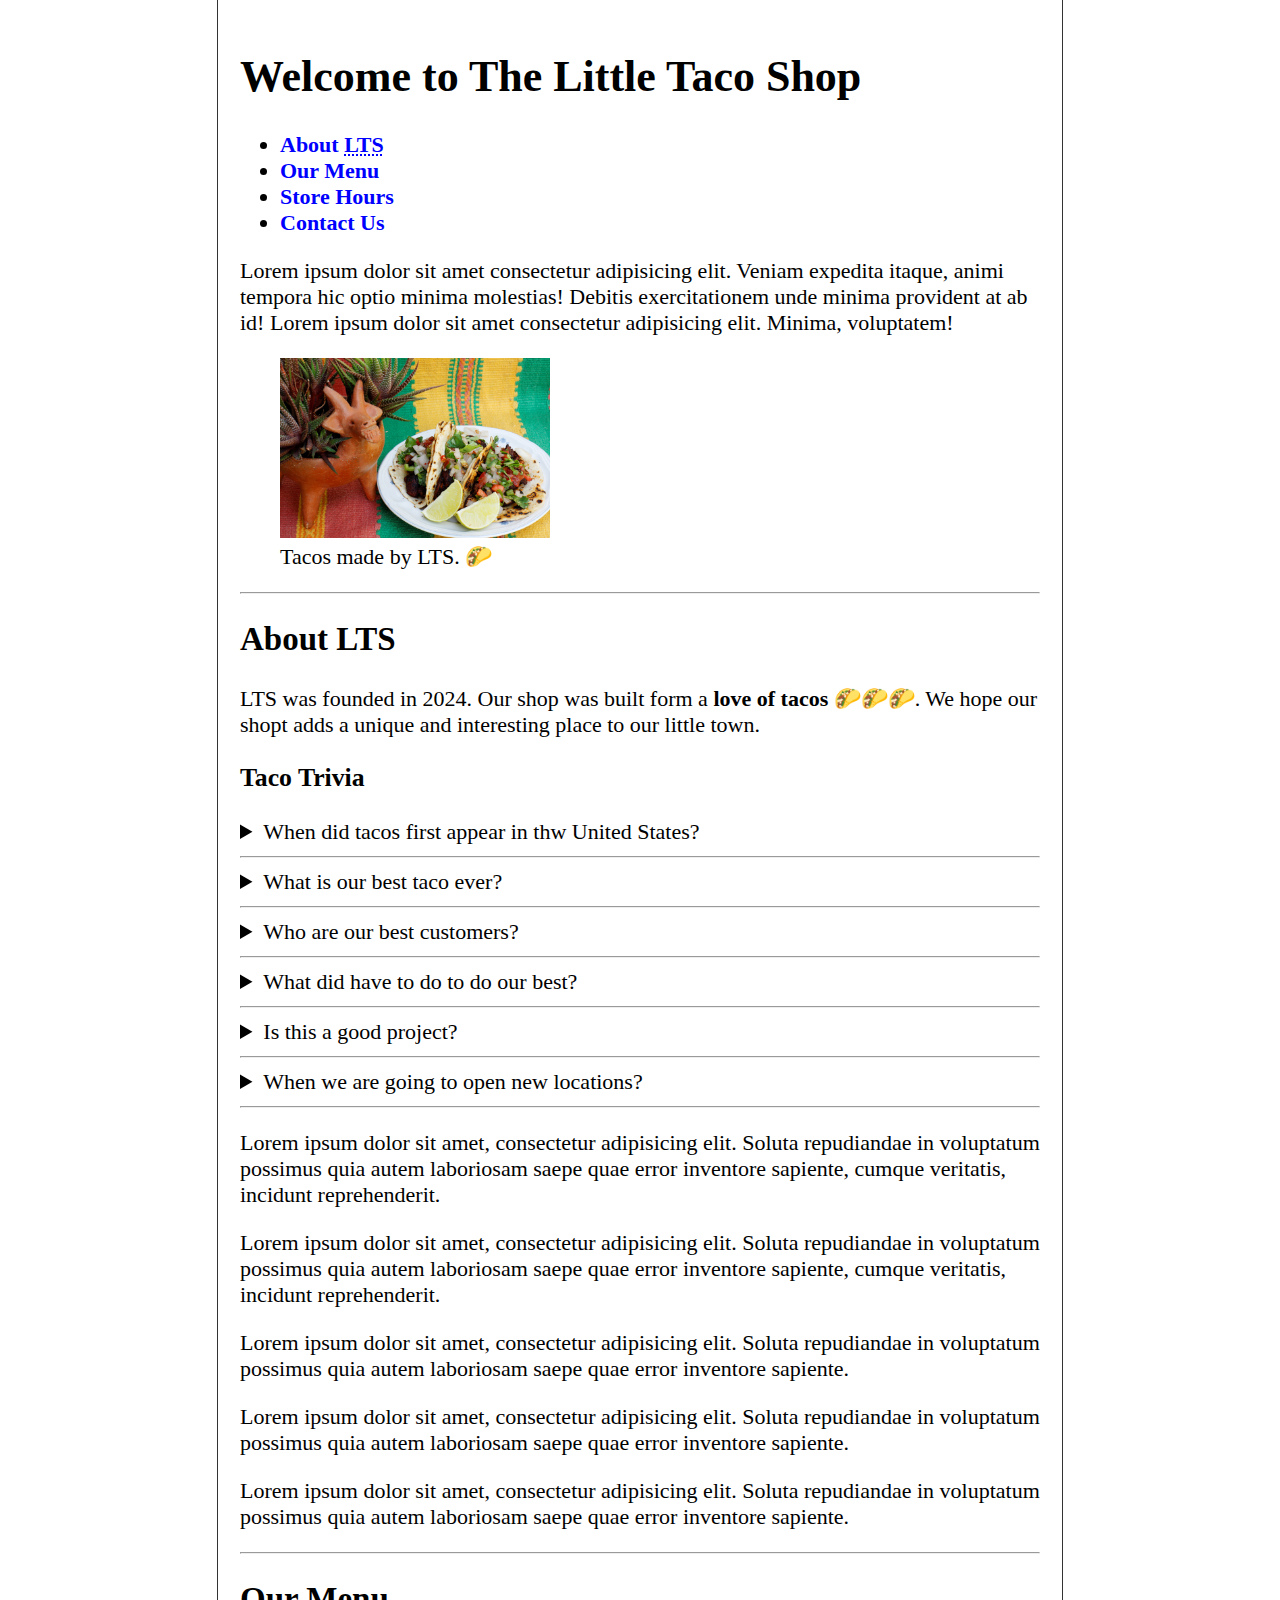
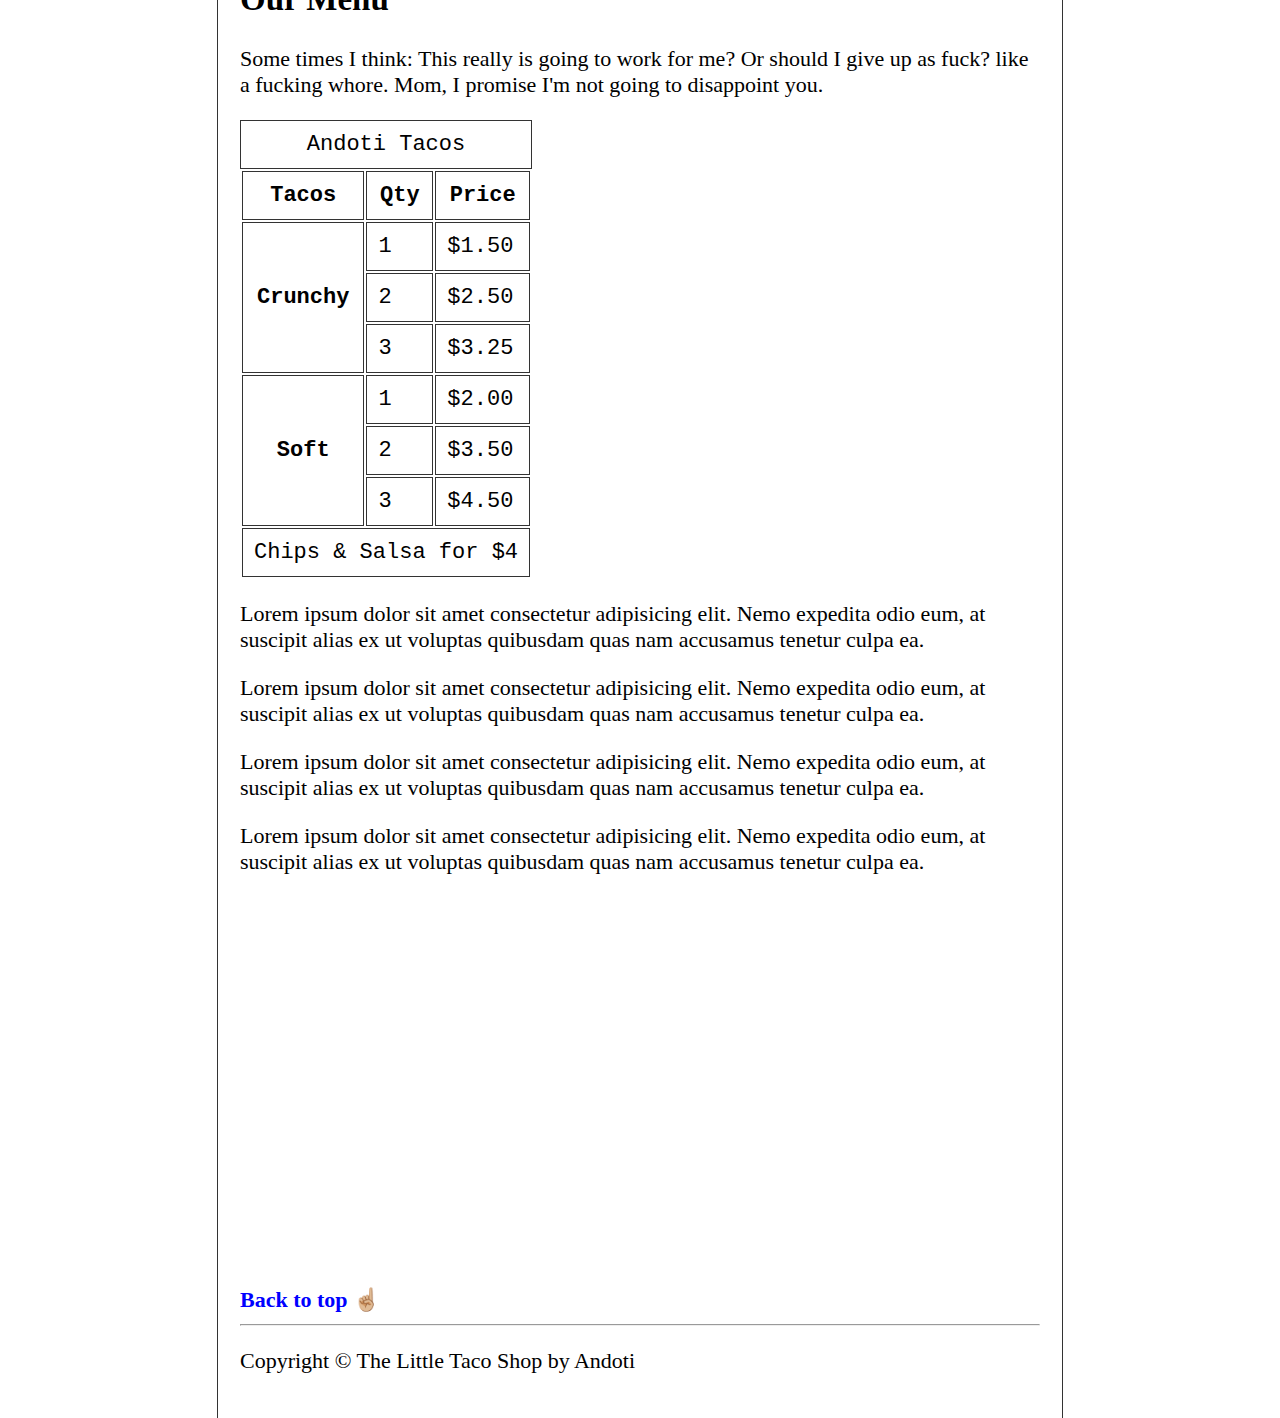
<file: index.html>
<!DOCTYPE html>
<html lang="en">

<head>
    <meta charset="UTF-8">
    <meta name="viewport" content="width=device-width, initial-scale=1.0">
    <!-- This metadata helps to share my project on social media in a great way :D -->
    <meta property="og:title" content="The Little Taco Shop | Lesther Xitumul Manuel">
    <meta property="og:description" content="A project aimed at reviewing HTML knowledge.">
    <meta name="author" content="Andoti by Lesther Xitumul Manuel">
    <meta name="description" content="A project aimed at reviewing HTML knowledge.">
    <meta property="og:url" content="https://lestherxm.github.io/html_review/">
    <link rel="canonical" href="https://lestherxm.github.io/html_review/">
    <meta name="keywords"
        content="Lesther Xitumul, Lesther Xitumul Manuel, Lesther XM, lestherxm, @lestherxm, web developers guatemala, web developers">
    <meta property="og:type" content="website">
    <meta property="og:image" content="https://lestherxm.github.io/og_images/url-og-img.jpg">
    <!-- Appeareance -->
    <title>The Little Taco Shop | Home</title>
    <link rel="icon" href="./favicon.ico" type="image/x-icon">
    <link rel="stylesheet" href="./css/style.css" type="text/css">
</head>

<body>
    <header>
        <h1 id="page-title">Welcome to The Little Taco Shop</h1>
        <nav>
            <ul>
                <li>
                    <a href="#about-lts">About <abbr title="Little Taco Shop">LTS</abbr></a>
                </li>
                <li>
                    <a href="#our-menu">Our Menu</a>
                </li>
                <li>
                    <a href="./hours.html">Store Hours</a>
                </li>
                <li>
                    <a href="./contact.html">Contact Us</a>
                </li>
            </ul>
        </nav>
    </header>
    <section id="introduction">
        <p>
            Lorem ipsum dolor sit amet consectetur adipisicing elit. Veniam expedita itaque, animi tempora hic optio
            minima
            molestias! Debitis exercitationem unde minima provident at ab id! Lorem ipsum dolor sit amet consectetur
            adipisicing elit. Minima, voluptatem!
        </p>
        <figure>
            <img src="./images/tacos_from_lts.jpg" alt="Tacos from LTS" title="Tacos from LTS" width="270">
            <figcaption>Tacos made by LTS. 🌮</figcaption>
        </figure>
    </section>
    <hr>
    <main>
        <section id="about-lts">
            <h2>About LTS</h2>
            <p>
                LTS was founded in 2024. Our shop was built form a <strong>love of tacos</strong> 🌮🌮🌮. We hope our
                shopt
                adds a unique and interesting place to our little town.
            </p>
            <h3>Taco Trivia</h3>
            <details>
                <summary>When did tacos first appear in thw United States?</summary>
                <p>
                    Lorem ipsum, dolor sit amet consectetur adipisicing elit. Earum, tempore? Quae blanditiis
                    necessitatibus
                    vero. A repellendus odit facilis, obcaecati quas cum autem iure vero reiciendis?
                </p>
            </details>
            <hr>
            <details>
                <summary>What is our best taco ever?</summary>
                <p>
                    Lorem ipsum, dolor sit amet consectetur adipisicing elit. Earum, tempore? Quae blanditiis
                    necessitatibus
                    vero. A repellendus odit facilis.
                </p>
            </details>
            <hr>
            <details>
                <summary>Who are our best customers?</summary>
                <p>
                    Lorem ipsum, dolor sit amet consectetur adipisicing elit. Earum, tempore? Quae blanditiis
                    necessitatibus
                    vero. A repellendus odit facilis.
                </p>
            </details>
            <hr>
            <details>
                <summary>What did have to do to do our best?</summary>
                <p>
                    Lorem ipsum, dolor sit amet consectetur adipisicing elit. Earum, tempore? Quae blanditiis
                    necessitatibus
                    vero. A repellendus odit facilis, obcaecati quas cum autem iure vero reiciendis?
                </p>
            </details>
            <hr>
            <details>
                <summary>Is this a good project?</summary>
                <p>
                    Lorem ipsum, dolor sit amet consectetur adipisicing elit. Earum, tempore? Quae blanditiis
                    necessitatibus
                    vero. A repellendus odit facilis, obcaecati quas cum autem iure vero reiciendis?
                </p>
            </details>
            <hr>
            <details>
                <summary>When we are going to open new locations?</summary>
                <p>
                    Lorem ipsum, dolor sit amet consectetur adipisicing elit. Earum, tempore? Quae blanditiis
                    necessitatibus
                    vero. A repellendus odit facilis, obcaecati quas cum autem iure vero reiciendis?
                </p>
            </details>
            <hr>
            <p>
                Lorem ipsum dolor sit amet, consectetur adipisicing elit. Soluta repudiandae in voluptatum possimus quia
                autem laboriosam saepe quae error inventore sapiente, cumque veritatis, incidunt reprehenderit.
            </p>
            <p>
                Lorem ipsum dolor sit amet, consectetur adipisicing elit. Soluta repudiandae in voluptatum possimus quia
                autem laboriosam saepe quae error inventore sapiente, cumque veritatis, incidunt reprehenderit.
            </p>
            <p>
                Lorem ipsum dolor sit amet, consectetur adipisicing elit. Soluta repudiandae in voluptatum possimus quia
                autem laboriosam saepe quae error inventore sapiente.
            </p>
            <p>
                Lorem ipsum dolor sit amet, consectetur adipisicing elit. Soluta repudiandae in voluptatum possimus quia
                autem laboriosam saepe quae error inventore sapiente.
            </p>
            <p>
                Lorem ipsum dolor sit amet, consectetur adipisicing elit. Soluta repudiandae in voluptatum possimus quia
                autem laboriosam saepe quae error inventore sapiente.
            </p>
        </section>
        <hr>
        <section id="our-menu">
            <h2>Our Menu</h2>
            <p>Some times I think: This really is going to work for me? Or should I give up as fuck? like a fucking
                whore.
                Mom, I promise I'm not going to disappoint you.</p>
            <table>
                <caption>Andoti Tacos</caption>
                <thead>
                    <tr>
                        <th scope="col">
                            Tacos
                        </th>
                        <th scope="col">
                            Qty
                        </th>
                        <th scope="col">
                            Price
                        </th>
                    </tr>
                </thead>
                <tbody>
                    <!-- Frist category of the menu -->
                    <tr>
                        <!-- the first rowspan would be this. -->
                        <th scope="col" rowspan="3">
                            Crunchy
                        </th>
                        <td>
                            1
                        </td>
                        <td>
                            $1.50
                        </td>
                    </tr>
                    <tr>
                        <!-- <th>This is ocupied by second-2 rowspan.</th> -->
                        <td>2</td>
                        <td>$2.50</td>
                    </tr>
                    <tr>
                        <!-- <th>This is ocupied by third-3 rowspan.</th> -->
                        <td>3</td>
                        <td>$3.25</td>
                    </tr>
                    <!-- Second category of the menu -->
                    <tr>
                        <!-- the first rowspan would be this. -->
                        <th scope="col" rowspan="3">
                            Soft
                        </th>
                        <td>
                            1
                        </td>
                        <td>
                            $2.00
                        </td>
                    </tr>
                    <tr>
                        <!-- <th>This is ocupied by second-2 rowspan.</th> -->
                        <td>2</td>
                        <td>$3.50</td>
                    </tr>
                    <tr>
                        <!-- <th>This is ocupied by third-3 rowspan.</th> -->
                        <td>3</td>
                        <td>$4.50</td>
                    </tr>
                </tbody>
                <tfoot>
                    <tr>
                        <td colspan="3">Chips & Salsa for $4</td>
                    </tr>
                </tfoot>
            </table>
        </section>
        <p>Lorem ipsum dolor sit amet consectetur adipisicing elit. Nemo expedita odio eum, at suscipit alias ex ut
            voluptas
            quibusdam quas nam accusamus tenetur culpa ea.</p>
        <p>Lorem ipsum dolor sit amet consectetur adipisicing elit. Nemo expedita odio eum, at suscipit alias ex ut
            voluptas
            quibusdam quas nam accusamus tenetur culpa ea.</p>
        <p>Lorem ipsum dolor sit amet consectetur adipisicing elit. Nemo expedita odio eum, at suscipit alias ex ut
            voluptas
            quibusdam quas nam accusamus tenetur culpa ea.</p>
        <p>Lorem ipsum dolor sit amet consectetur adipisicing elit. Nemo expedita odio eum, at suscipit alias ex ut
            voluptas
            quibusdam quas nam accusamus tenetur culpa ea.</p>
        <br><br><br><br><br><br><br><br><br><br><br><br><br><br><br>
        <a href="#page-title">Back to top ☝🏼</a>
    </main>
    <hr>
    <footer>
        <p>
            Copyright &copy; The Little Taco Shop by Andoti
        </p>
    </footer>
</body>

</html>
</file>
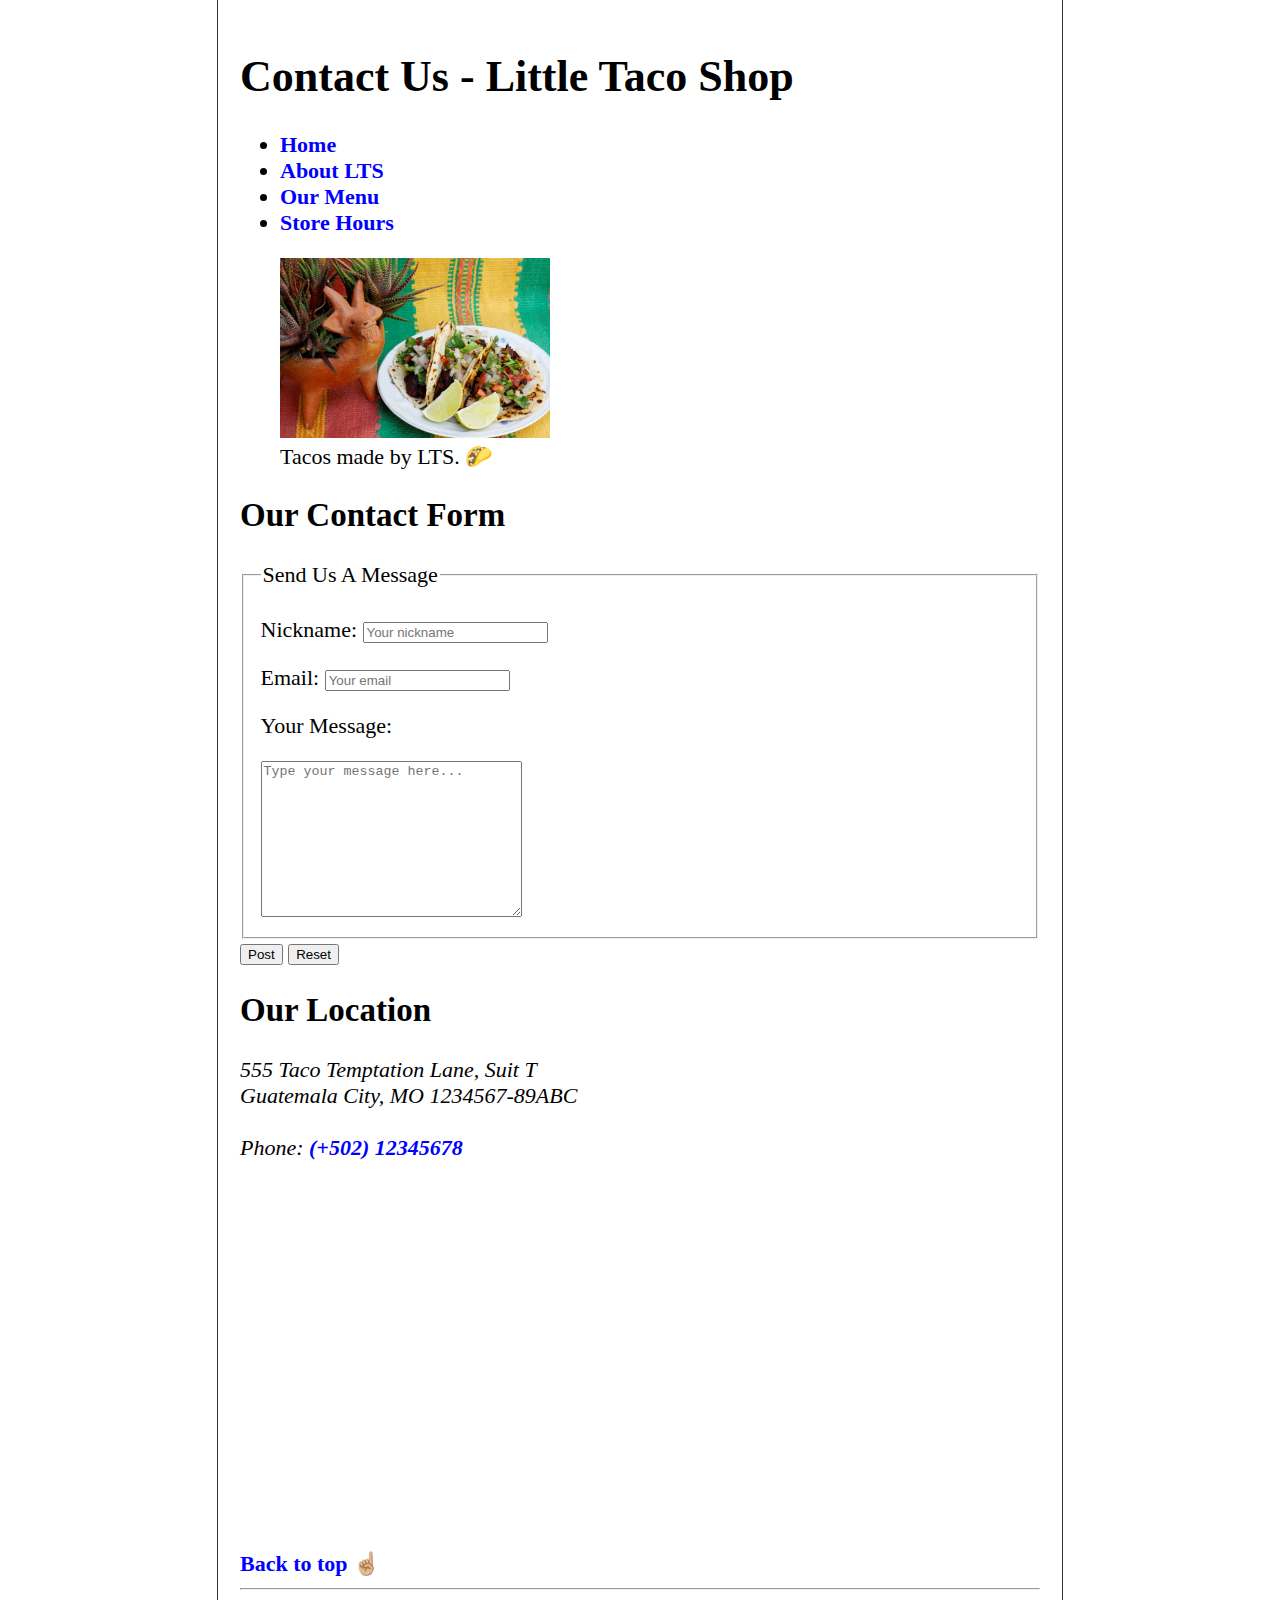
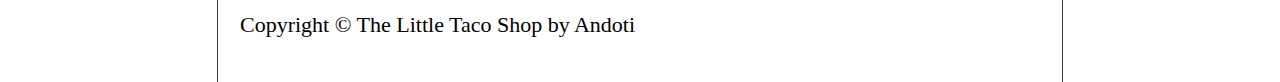
<file: contact.html>
<!DOCTYPE html>
<html lang="en">

<head>
    <meta charset="UTF-8">
    <meta name="viewport" content="width=device-width, initial-scale=1.0">
    <!-- This metadata helps to share my project on social media in a great way :D -->
    <meta property="og:title" content="The Little Taco Shop | Lesther Xitumul Manuel">
    <meta property="og:description" content="A project aimed at reviewing HTML knowledge.">
    <meta name="author" content="Andoti by Lesther Xitumul Manuel">
    <meta name="description" content="A project aimed at reviewing HTML knowledge.">
    <meta property="og:url" content="https://lestherxm.github.io/html_review/">
    <link rel="canonical" href="https://lestherxm.github.io/html_review/">
    <meta name="keywords"
        content="Lesther Xitumul, Lesther Xitumul Manuel, Lesther XM, lestherxm, @lestherxm, web developers guatemala, web developers">
    <meta property="og:type" content="website">
    <meta property="og:image" content="https://lestherxm.github.io/og_images/url-og-img.jpg">
    <!-- Appeareance -->
    <title>The Little Taco Shop | Contact</title>
    <link rel="icon" href="./favicon.ico" type="image/x-icon">
    <link rel="stylesheet" href="./css/style.css" type="text/css">
</head>

<body>
    <header>
        <h1 id="page-title">Contact Us - Little Taco Shop</h1>
        <nav>
            <ul>
                <li>
                    <a href="./index.html">Home</a>
                </li>
                <li>
                    <a href="./index.html#about-lts">About LTS</a>
                </li>
                <li>
                    <a href="./index.html#our-menu">Our Menu</a>
                </li>
                <li>
                    <a href="./hours.html">Store Hours</a>
                </li>
            </ul>
        </nav>
        <figure>
            <img src="./images/tacos_from_lts.jpg" alt="Tacos from LTS" title="Tacos from LTS" width="270">
            <figcaption>Tacos made by LTS. 🌮</figcaption>
        </figure>
    </header>
    <main>
        <section id="contact-form">
            <h2>Our Contact Form</h2>
            <form action="">
                <fieldset>
                    <legend>Send Us A Message</legend>
                    <p>
                        <label for="nickname">Nickname:</label>
                        <input type="text" id="nickname" name="nickname" placeholder="Your nickname">
                    </p>
                    <p>
                        <label for="email">Email:</label>
                        <input type="text" id="email" name="email" placeholder="Your email">
                    </p>
                    <p>Your Message:</p>
                    <textarea name="message" id="message" placeholder="Type your message here..." cols="30"
                        rows="10"></textarea>
                </fieldset>
                <button type="submit" formaction="https://httpbin.org/post" formmethod="post">Post</button>
                <button type="reset">Reset</button>
            </form>
        </section>
        <section id="location-lts">
            <h2>Our Location</h2>
            <address>
                555 Taco Temptation Lane, Suit T
                <br>
                Guatemala City, MO 1234567-89ABC
                <br>
            </address>
            <br>
            <em>
                Phone:
                <a href="tel:12345678">(+502) 12345678</a>
            </em>
        </section>
        <br><br><br><br><br><br><br><br><br><br><br><br><br><br><br>
        <a href="#page-title">Back to top ☝🏼</a>
    </main>
    <hr>
    <footer>
        <p>
            Copyright &copy; The Little Taco Shop by Andoti
        </p>
    </footer>
</body>

</html>
</file>
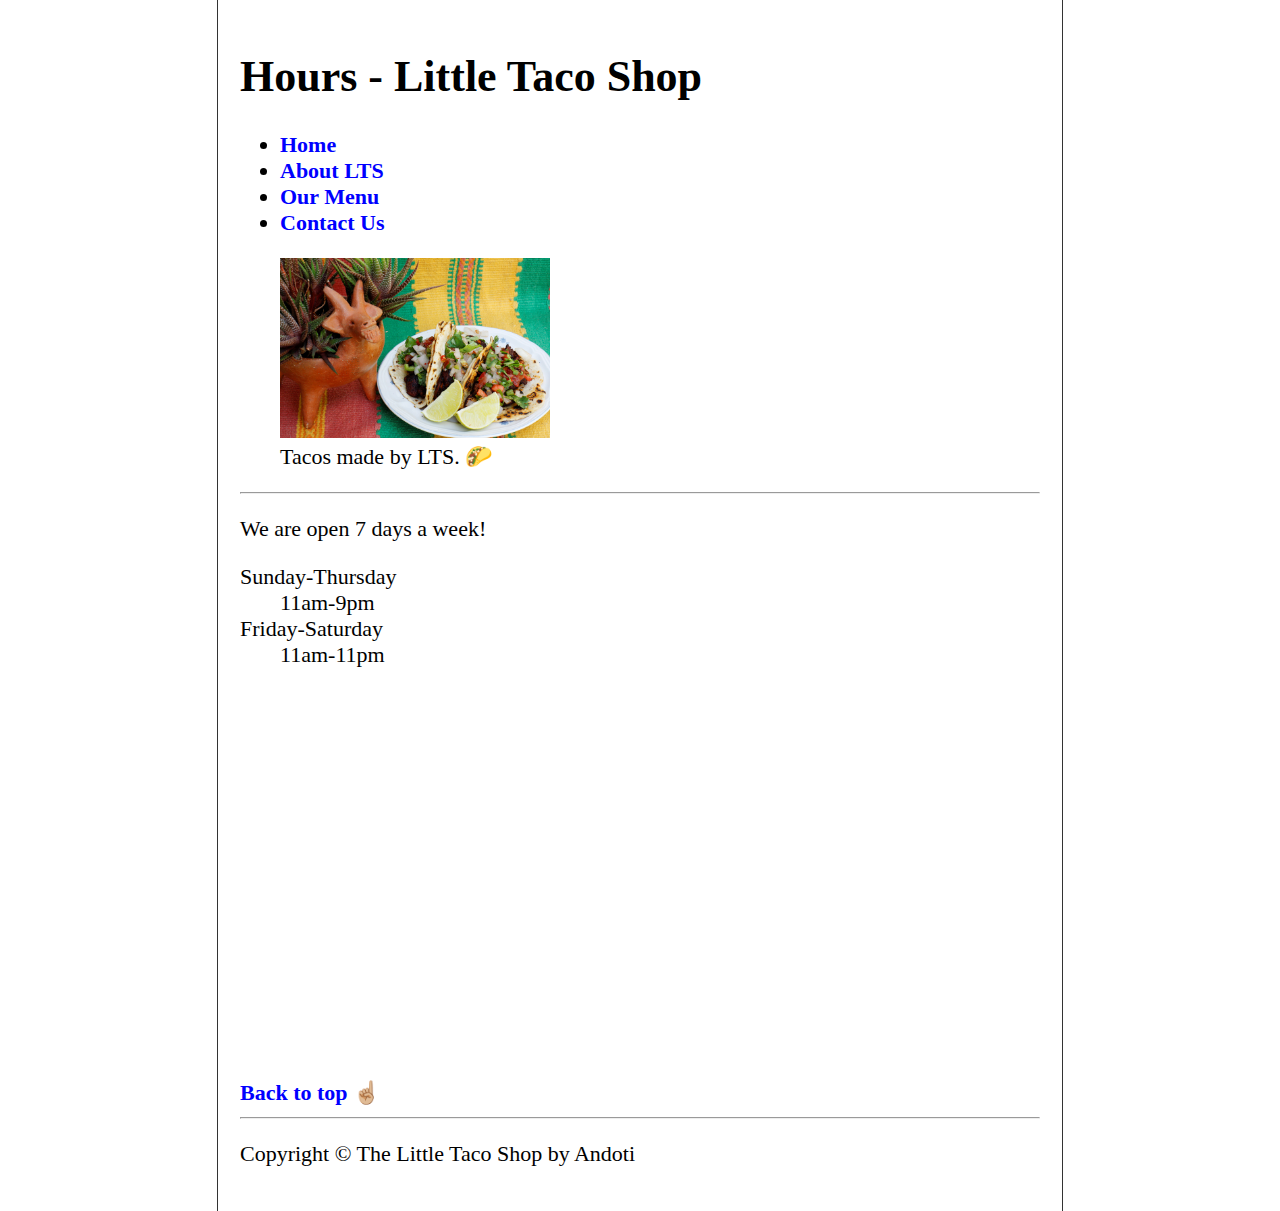
<file: hours.html>
<!DOCTYPE html>
<html lang="en">

<head>
    <meta charset="UTF-8">
    <meta name="viewport" content="width=device-width, initial-scale=1.0">
    <!-- This metadata helps to share my project on social media in a great way :D -->
    <meta property="og:title" content="The Little Taco Shop | Lesther Xitumul Manuel">
    <meta property="og:description" content="A project aimed at reviewing HTML knowledge.">
    <meta name="author" content="Andoti by Lesther Xitumul Manuel">
    <meta name="description" content="A project aimed at reviewing HTML knowledge.">
    <meta property="og:url" content="https://lestherxm.github.io/html_review/">
    <link rel="canonical" href="https://lestherxm.github.io/html_review/">
    <meta name="keywords"
        content="Lesther Xitumul, Lesther Xitumul Manuel, Lesther XM, lestherxm, @lestherxm, web developers guatemala, web developers">
    <meta property="og:type" content="website">
    <meta property="og:image" content="https://lestherxm.github.io/og_images/url-og-img.jpg">
    <!-- Appeareance -->
    <title>The Little Taco Shop | Hours</title>
    <link rel="icon" href="./favicon.ico" type="image/x-icon">
    <link rel="stylesheet" href="./css/style.css" type="text/css">
</head>

<body>
    <header>
        <h1 id="page-title">Hours - Little Taco Shop</h1>
        <nav>
            <ul>
                <li>
                    <a href="./index.html">Home</a>
                </li>
                <li>
                    <a href="./index.html#about-lts">About LTS</a>
                </li>
                <li>
                    <a href="./index.html#our-menu">Our Menu</a>
                </li>
                <li>
                    <a href="./contact.html">Contact Us</a>
                </li>
            </ul>
        </nav>
        <figure>
            <img src="./images/tacos_from_lts.jpg" alt="Tacos from LTS" title="Tacos from LTS" width="270">
            <figcaption>Tacos made by LTS. 🌮</figcaption>
        </figure>
    </header>
    <hr>
    <main>
        <section id="hours-lts">
            <p>We are open 7 days a week!</p>
            <dl>
                <dt>Sunday-Thursday</dt>
                <dd>11am-9pm</dd>
                <dt>Friday-Saturday</dt>
                <dd>11am-11pm</dd>
            </dl>
        </section>
        <br><br><br><br><br><br><br><br><br><br><br><br><br><br><br>
        <a href="#page-title">Back to top ☝🏼</a>
    </main>
    <hr>
    <footer>
        <p>
            Copyright &copy; The Little Taco Shop by Andoti
        </p>
    </footer>
</body>

</html>
</file>
<file: css/style.css>
html {
    font-size: 22px;
    scroll-behavior: smooth;
}

body {
    min-height: 100vh;
    max-width: 800px;
    margin: 0 auto;
    padding: 1rem;
    border-left: 1px solid #333;
    border-right: 1px solid #333;
}

/* Basic styles for tables. */
th,
td,
caption {
    border: 1px solid #333;
    font-family: 'Courier New', Courier, monospace;
    border-collapse: separate;
    padding: 0.5rem;
}

a,
a:visited {
    color: blue;
    text-decoration: none;
    font-weight: bold;
}

a:hover {
    color: rgb(84, 84, 152);
}

summary:hover {
    background-color: rgb(219, 214, 214);
    user-select: none;
    cursor: pointer;
}

summary+p {
    background-color: antiquewhite;
}
</file>
